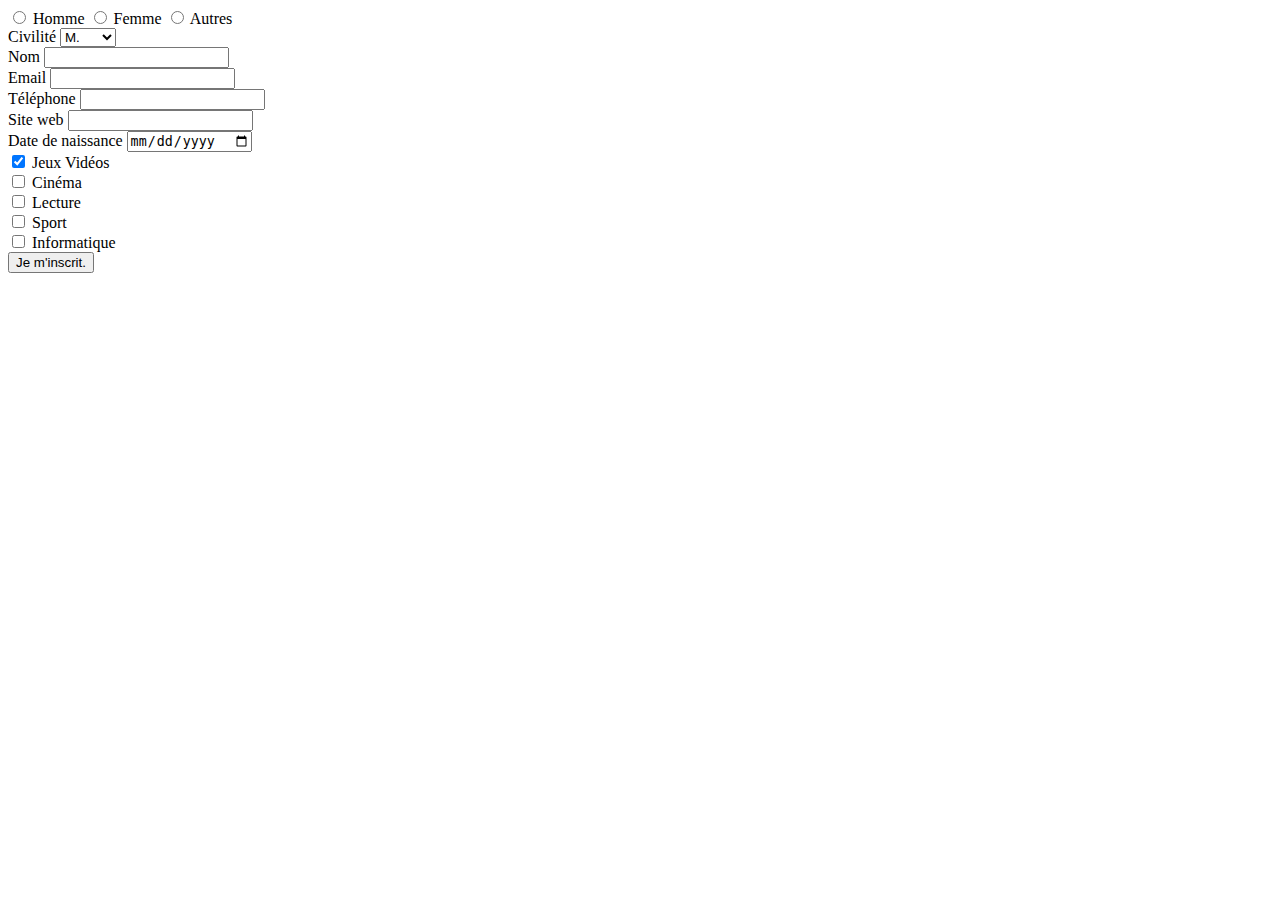
<file: rush1_step/my_form.html>
<!doctype html>
<html lang="fr">
<head>
    <meta charset="UTF-8">
    <meta name="viewport"
          content="width=device-width, user-scalable=no, initial-scale=1.0, maximum-scale=1.0, minimum-scale=1.0">
    <meta http-equiv="X-UA-Compatible" content="ie=edge">
    <title>Inscription My Form</title>
</head>
<body>
<div>
    <form action="" method="POST">
        <div class="form-radio-block">
            <input type="radio" id="homme" name="homme" value="homme" />
            <label for="homme">Homme</label>

            <input type="radio" id="femme" name="femme" value="femme" />
            <label for="femme">Femme</label>

            <input type="radio" id="autre" name="autre" value="autre" />
            <label for="autre">Autres</label>
        </div>

        <div class="civilite-form-block">
            <label for="civilite">Civilité</label>
            <select name="civilite" id="civilite">
                <option value="monsieur">M.</option>
                <option value="madame">Mme.</option>
            </select>
        </div>

        <div class="name-form-block">
            <label for="name">Nom</label>
            <input type="text" name="name" id="name">
        </div>

        <div class="email-form-block">
            <label for="email">Email</label>
            <input type="email" name="email" id="email">
        </div>

        <div class="tel-form-block">
            <label for="tel">Téléphone</label>
            <input type="tel" name="tel" id="tel">
        </div>
        
        <div class="website-form-block">
            <label for="website">Site web</label>
            <input type="url" name="website" id="website">
        </div>

        <div class="date-form-block">
            <label for="birthday">Date de naissance</label>
            <input type="date" name="birthday" id="birthday">
        </div>

        <div class="checkbox-form-block">
            <div>
                <input type="checkbox" id="game" name="game" checked />
                <label for="game">Jeux Vidéos</label>
            </div>

            <div>
                <input type="checkbox" id="cinema" name="cinema" />
                <label for="cinema">Cinéma</label>
            </div>

            <div>
                <input type="checkbox" id="lecture" name="lecture" />
                <label for="lecture">Lecture</label>
            </div>

            <div>
                <input type="checkbox" id="sport" name="sport" />
                <label for="sport">Sport</label>
            </div>

            <div>
                <input type="checkbox" id="informatique" name="informatique" />
                <label for="informatique">Informatique</label>
            </div>

            <input type="hidden" name="token"/>

            <div>
                <button type="submit" id="submit-button">
                    Je m'inscrit.
                </button>
            </div>
        </div>
    </form>
</div>
</body>
</html>
</file>
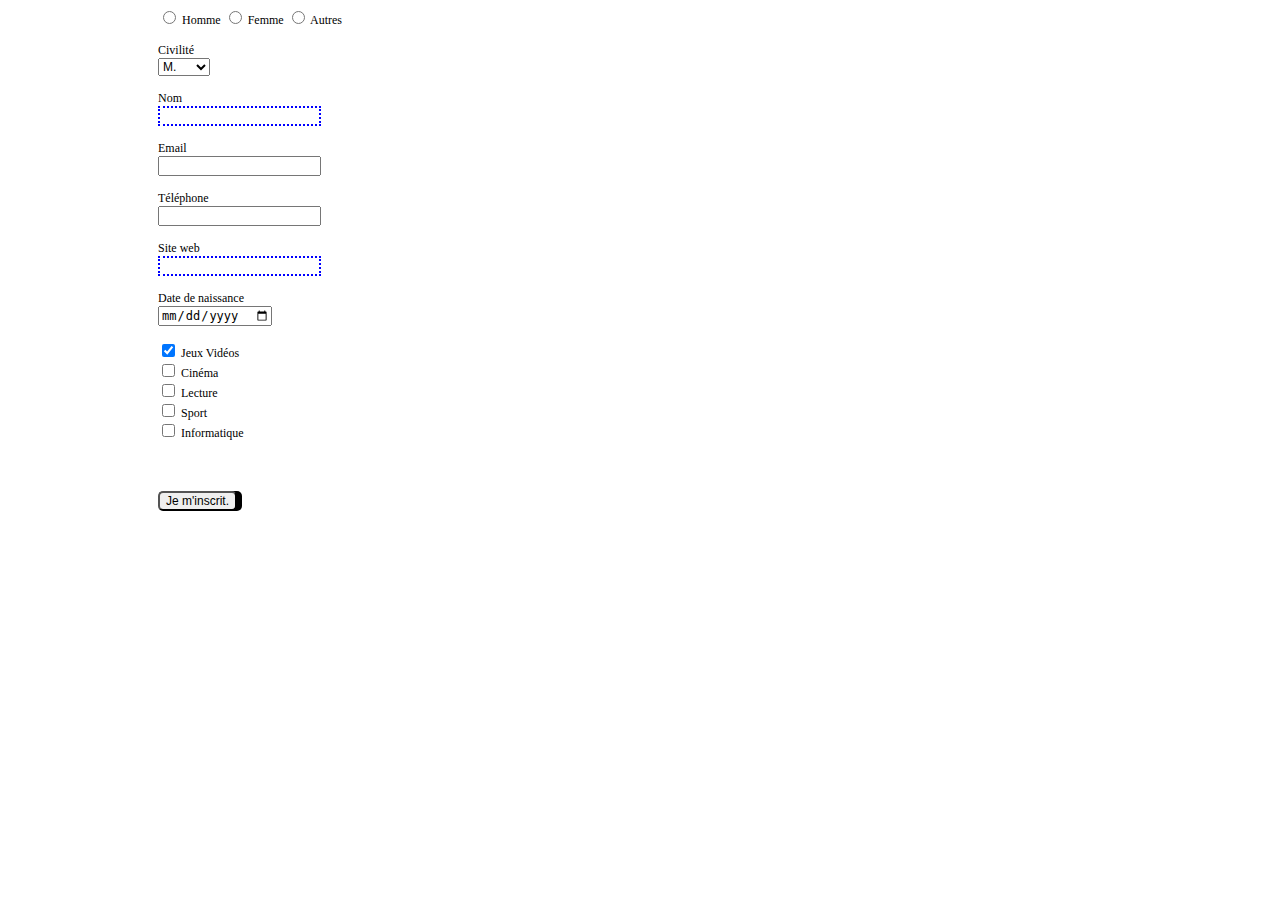
<file: rush1_step2/my_form.html>
<!doctype html>
<html lang="fr">
<head>
    <meta charset="UTF-8">
    <meta name="viewport"
          content="width=device-width, user-scalable=no, initial-scale=1.0, maximum-scale=1.0, minimum-scale=1.0">
    <meta http-equiv="X-UA-Compatible" content="ie=edge">
    <link rel="stylesheet" href="./my_style.css">
    <title>Inscription My Form</title>
</head>
<body>
<div>
    <form action="" method="POST">
        <div class="form-radio-block">
            <input type="radio" id="homme" name="homme" value="homme" />
            <label for="homme">Homme</label>

            <input type="radio" id="femme" name="femme" value="femme" />
            <label for="femme">Femme</label>

            <input type="radio" id="autre" name="autre" value="autre" />
            <label for="autre">Autres</label>
        </div>

        <div class="civilite-form-block">
            <label for="civilite">Civilité</label>
            <select name="civilite" id="civilite">
                <option value="monsieur">M.</option>
                <option value="madame">Mme.</option>
            </select>
        </div>

        <div class="name-form-block">
            <label for="name">Nom</label>
            <input type="text" name="name" id="name">
        </div>

        <div class="email-form-block">
            <label for="email">Email</label>
            <input type="email" name="email" id="email">
        </div>

        <div class="tel-form-block">
            <label for="tel">Téléphone</label>
            <input type="tel" name="tel" id="tel">
        </div>
        
        <div class="website-form-block">
            <label for="website">Site web</label>
            <input type="url" name="website" id="website">
        </div>

        <div class="date-form-block">
            <label for="birthday">Date de naissance</label>
            <input type="date" name="birthday" id="birthday">
        </div>

        <div class="checkbox-form-block">
            <div>
                <input type="checkbox" id="game" name="game" checked />
                <label for="game">Jeux Vidéos</label>
            </div>

            <div>
                <input type="checkbox" id="cinema" name="cinema" />
                <label for="cinema">Cinéma</label>
            </div>

            <div>
                <input type="checkbox" id="lecture" name="lecture" />
                <label for="lecture">Lecture</label>
            </div>

            <div>
                <input type="checkbox" id="sport" name="sport" />
                <label for="sport">Sport</label>
            </div>

            <div>
                <input type="checkbox" id="informatique" name="informatique" />
                <label for="informatique">Informatique</label>
            </div>

            <input type="hidden" name="token"/>

            <div>
                <button type="submit" id="submit-button">
                    Je m'inscrit.
                </button>
            </div>
        </div>
    </form>
</div>
</body>
</html>
</file>
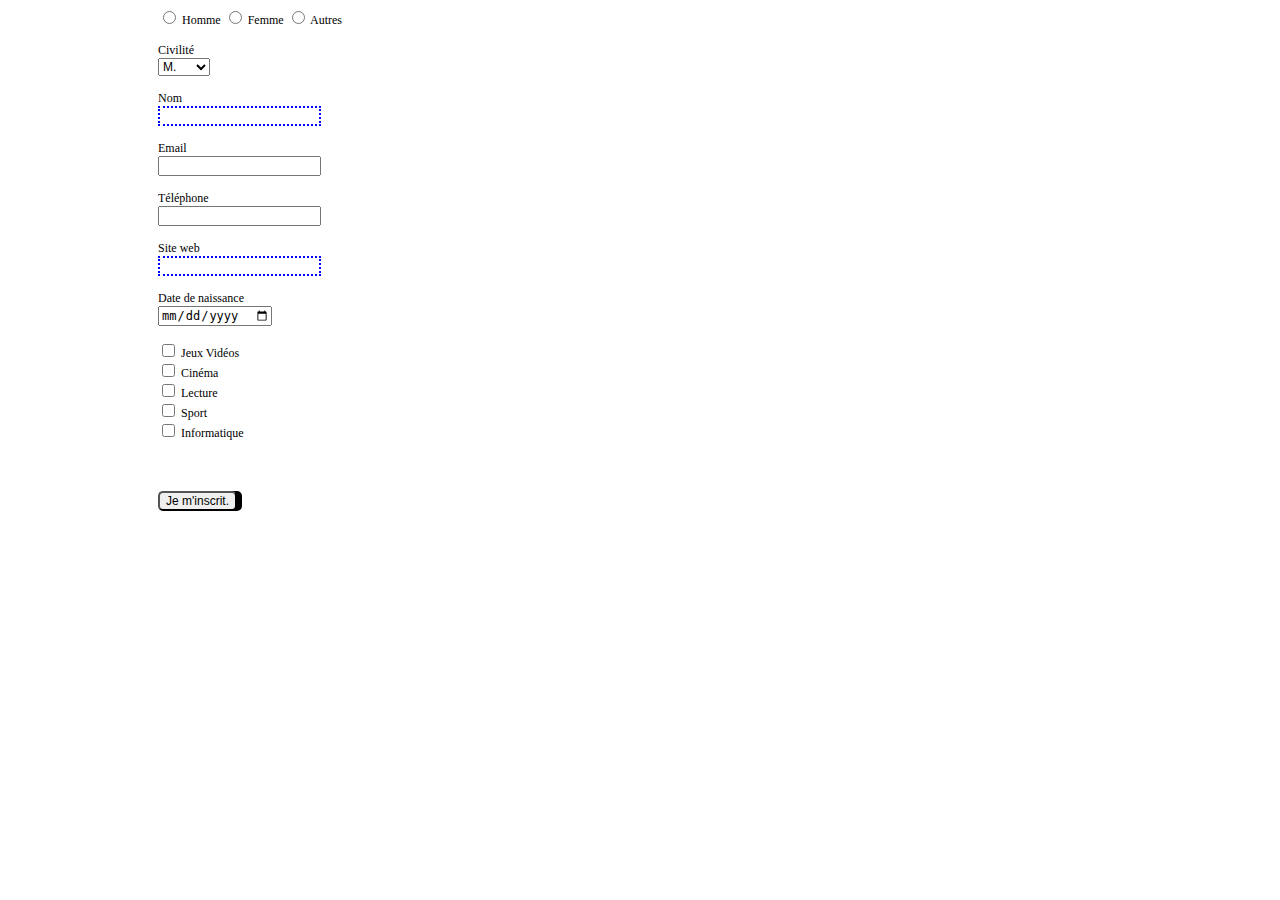
<file: rush1_step3/my_form.html>
<!doctype html>
<html lang="fr">
<head>
    <meta charset="UTF-8">
    <meta name="viewport"
          content="width=device-width, user-scalable=no, initial-scale=1.0, maximum-scale=1.0, minimum-scale=1.0">
    <meta http-equiv="X-UA-Compatible" content="ie=edge">
    <link rel="stylesheet" href="./my_style.css">
    <title>Inscription My Form</title>
</head>
<body>
<div>
    <form action="" method="POST" id="myForm">
        <div class="form-radio-block">
            <input type="radio" id="homme" name="genre" value="homme" />
            <label for="homme">Homme</label>

            <input type="radio" id="femme" name="genre" value="femme" />
            <label for="femme">Femme</label>

            <input type="radio" id="autre" name="genre" value="autre" />
            <label for="autre">Autres</label>
        </div>

        <div class="civilite-form-block">
            <label for="civilite">Civilité</label>
            <select name="civilite" id="civilite">
                <option value="monsieur">M.</option>
                <option value="madame">Mme.</option>
            </select>
        </div>

        <div class="name-form-block">
            <label for="name">Nom</label>
            <input type="text" name="name" id="name">
        </div>

        <div class="email-form-block">
            <label for="email">Email</label>
            <input type="email" name="email" id="email">
        </div>

        <div class="tel-form-block">
            <label for="tel">Téléphone</label>
            <input type="tel" name="tel" id="tel">
        </div>
        
        <div class="website-form-block">
            <label for="website">Site web</label>
            <input type="url" name="website" id="website">
        </div>

        <div class="date-form-block">
            <label for="birthday">Date de naissance</label>
            <input type="date" name="birthday" id="birthday">
        </div>

        <div class="checkbox-form-block">
            <div>
                <input type="checkbox" id="game" name="game" />
                <label for="game">Jeux Vidéos</label>
            </div>

            <div>
                <input type="checkbox" id="cinema" name="cinema" />
                <label for="cinema">Cinéma</label>
            </div>

            <div>
                <input type="checkbox" id="lecture" name="lecture" />
                <label for="lecture">Lecture</label>
            </div>

            <div>
                <input type="checkbox" id="sport" name="sport" />
                <label for="sport">Sport</label>
            </div>

            <div>
                <input type="checkbox" id="informatique" name="informatique" />
                <label for="informatique">Informatique</label>
            </div>

            <input type="hidden" name="token"/>

            <div>
                <button type="submit" id="submit-button">
                    Je m'inscrit.
                </button>
            </div>
        </div>
    </form>

    <div>
        <p id="error-message-field"></p>
    </div>

    <div>
        <p id="error-message-checkbox"></p>
    </div>

    <div>
        <p id="error-message-radio"></p>
    </div>
</div>

<script src="my_script.js"></script>

</body>
</html>
</file>
<file: rush1_step2/my_style.css>
*:not(h1, h2){
    font-size: 12px;
}

form :nth-child(3n) input {
    border-style: dotted;
    border-width: 2px;
    border-color: blue;
}

form input {
    cursor: pointer;
}

form button {
    cursor: pointer;
    border-radius: 5px;
    box-shadow: 5px 0px 0px black;
    margin-top: 50px;
}

.form-radio-block, .civilite-form-block, .name-form-block, .email-form-block, .tel-form-block, .website-form-block, .date-form-block, .checkbox-form-block {
    margin-left: 150px;
    margin-bottom: 15px;
}

#civilite, #name, #email, #tel, #website, #birthday {
    display: flex;
    align-items: flex-end;
}

.error-message-field {
    color: red;
    font-size: 12px;
}

.error-message-checkbox {
    color: red;
    font-size: 12px;
}

.error-message-radio {
    color: red;
    font-size: 12px;
}
</file>
<file: rush1_step3/my_style.css>
*:not(h1, h2){
    font-size: 12px;
}

form :nth-child(3n) input {
    border-style: dotted;
    border-width: 2px;
    border-color: blue;
}

form input {
    cursor: pointer;
}

form button {
    cursor: pointer;
    border-radius: 5px;
    box-shadow: 5px 0px 0px black;
    margin-top: 50px;
}

.form-radio-block, .civilite-form-block, .name-form-block, .email-form-block, .tel-form-block, .website-form-block, .date-form-block, .checkbox-form-block {
    margin-left: 150px;
    margin-bottom: 15px;
}

#civilite, #name, #email, #tel, #website, #birthday {
    display: flex;
    align-items: flex-end;
}

#error-message-field {
    color: red;
    font-size: 12px;
}

#error-message-checkbox {
    color: red;
    font-size: 12px;
}

#error-message-radio {
    color: red;
    font-size: 12px;
}

.error {
    border: 1px solid red;
}
</file>
